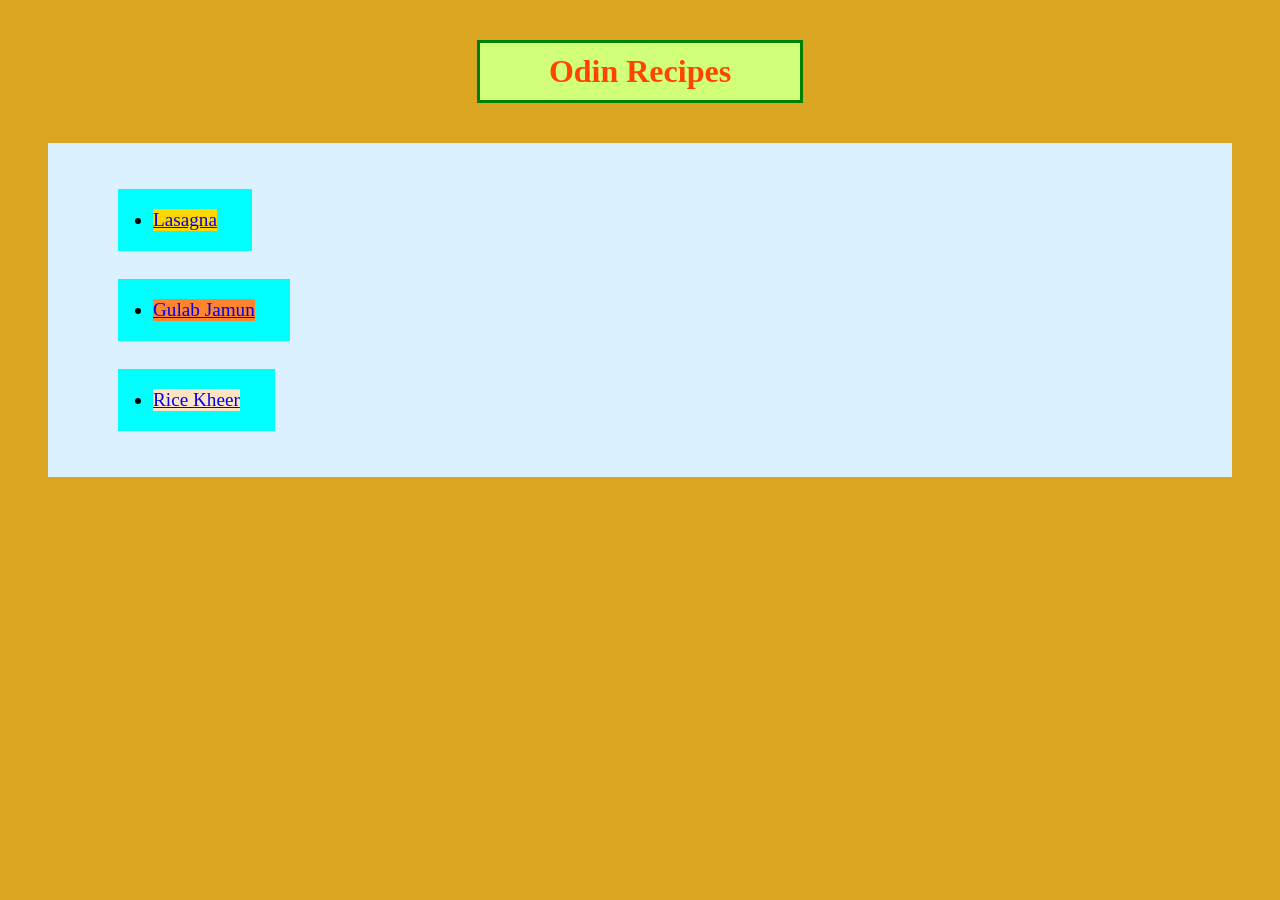
<file: index.html>
<!DOCTYPE html>
<html lang="en">
    <head>
        <meta charset="UTF-8">
        <title>
            Odin Recipes
        </title>
        <link rel="stylesheet" href="style.css">
    </head>
    <body>
        <h1>Odin Recipes</h1>
        <div class="box">
        <ul>
            <div class="inside_box"><div class="one">
                <li><a href="recipes/lasagna.html">Lasagna</a></li></div></div><br>
            <div class="inside_box"><div class="two">
                <li><a href="recipes/gulab_jamun.html">Gulab Jamun</a></li></div></div><br>
            <div class="inside_box"><div class="three">
                <li><a href="recipes/rice_kheer.html">Rice Kheer</a></li></div></div>
        </ul>
        </div>
        </body>
</html>
</file>
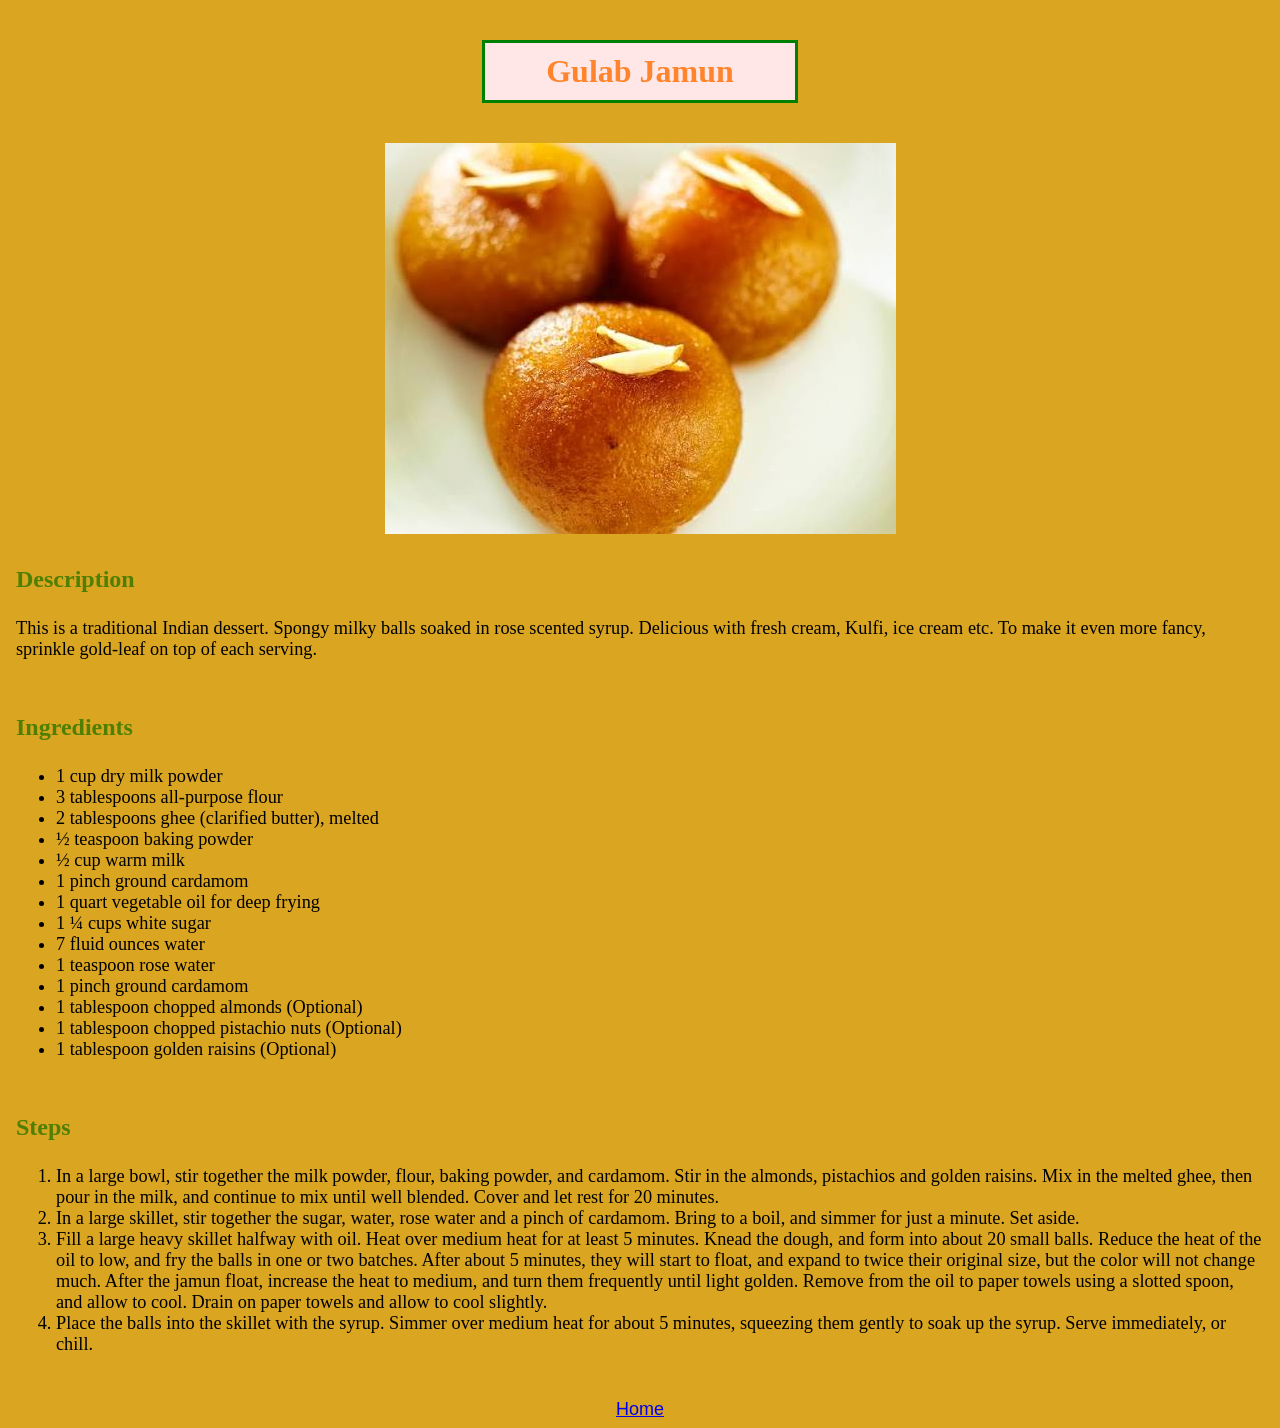
<file: recipes/gulab_jamun.html>
<!DOCTYPE html>
<html lang="en">
    <head>
        <meta charset="UTF-8">
        <title>
            Gulab Jamun
        </title>
        <link rel="stylesheet" href="gb_style.css">
    </head>
    <body>
        <h1 align="center">Gulab Jamun</h1>
        <div class="img"><img src="../recipes_images/gulab_jamun.jpg" alt="picture of gulab jamun"></div>
        <div class="desc"><h2>Description</h2>
        <div class="text"><p>
            This is a traditional Indian dessert. Spongy milky balls soaked in 
            rose scented syrup. Delicious with fresh cream, Kulfi, ice cream etc. 
            To make it even more fancy, sprinkle gold-leaf on top of each serving.
        </p></div></div>

        <div class="desc">    
        <h2>Ingredients</h2>
        <div class="text">
        <ul>
            <li>1 cup dry milk powder</li>
            <li>3 tablespoons all-purpose flour</li>
            <li>2 tablespoons ghee (clarified butter), melted</li>
            <li>½ teaspoon baking powder</li>
            <li>½ cup warm milk</li>
            <li>1 pinch ground cardamom</li>
            <li>1 quart vegetable oil for deep frying</li>
            <li>1 ¼ cups white sugar</li>
            <li>7 fluid ounces water</li>
            <li>1 teaspoon rose water</li>
            <li>1 pinch ground cardamom</li>
            <li>1 tablespoon chopped almonds (Optional)</li>
            <li>1 tablespoon chopped pistachio nuts (Optional)</li>
            <li>1 tablespoon golden raisins (Optional)</li></div>
        </ul></div>

        <div class="desc">
        <h2>Steps</h2>
        <div class="text">
        <ol>
            <li>In a large bowl, stir together the milk powder, flour, baking 
                powder, and cardamom. Stir in the almonds, pistachios and golden 
                raisins. Mix in the melted ghee, then pour in the milk, and 
                continue to mix until well blended. Cover and let rest for 20 
                minutes.
            </li>
            <li>In a large skillet, stir together the sugar, water, rose water and
                 a pinch of cardamom. Bring to a boil, and simmer for just a 
                 minute. Set aside.
            </li>
            <li>Fill a large heavy skillet halfway with oil. Heat over medium heat
                 for at least 5 minutes. Knead the dough, and form into about 20 
                 small balls. Reduce the heat of the oil to low, and fry the balls
                  in one or two batches. After about 5 minutes, they will start to 
                  float, and expand to twice their original size, but the color 
                  will not change much. After the jamun float, increase the heat 
                  to medium, and turn them frequently until light golden. Remove 
                  from the oil to paper towels using a slotted spoon, and allow to 
                  cool. Drain on paper towels and allow to cool slightly.
            </li>
            <li>
                Place the balls into the skillet with the syrup. Simmer over medium
                 heat for about 5 minutes, squeezing them gently to soak up the 
                 syrup. Serve immediately, or chill.
            </li>
        </ol>
        </div>
        </div><br>
        
        <div class="link"><a href="../index.html">Home</a></div>
    </body>
</html>
</file>
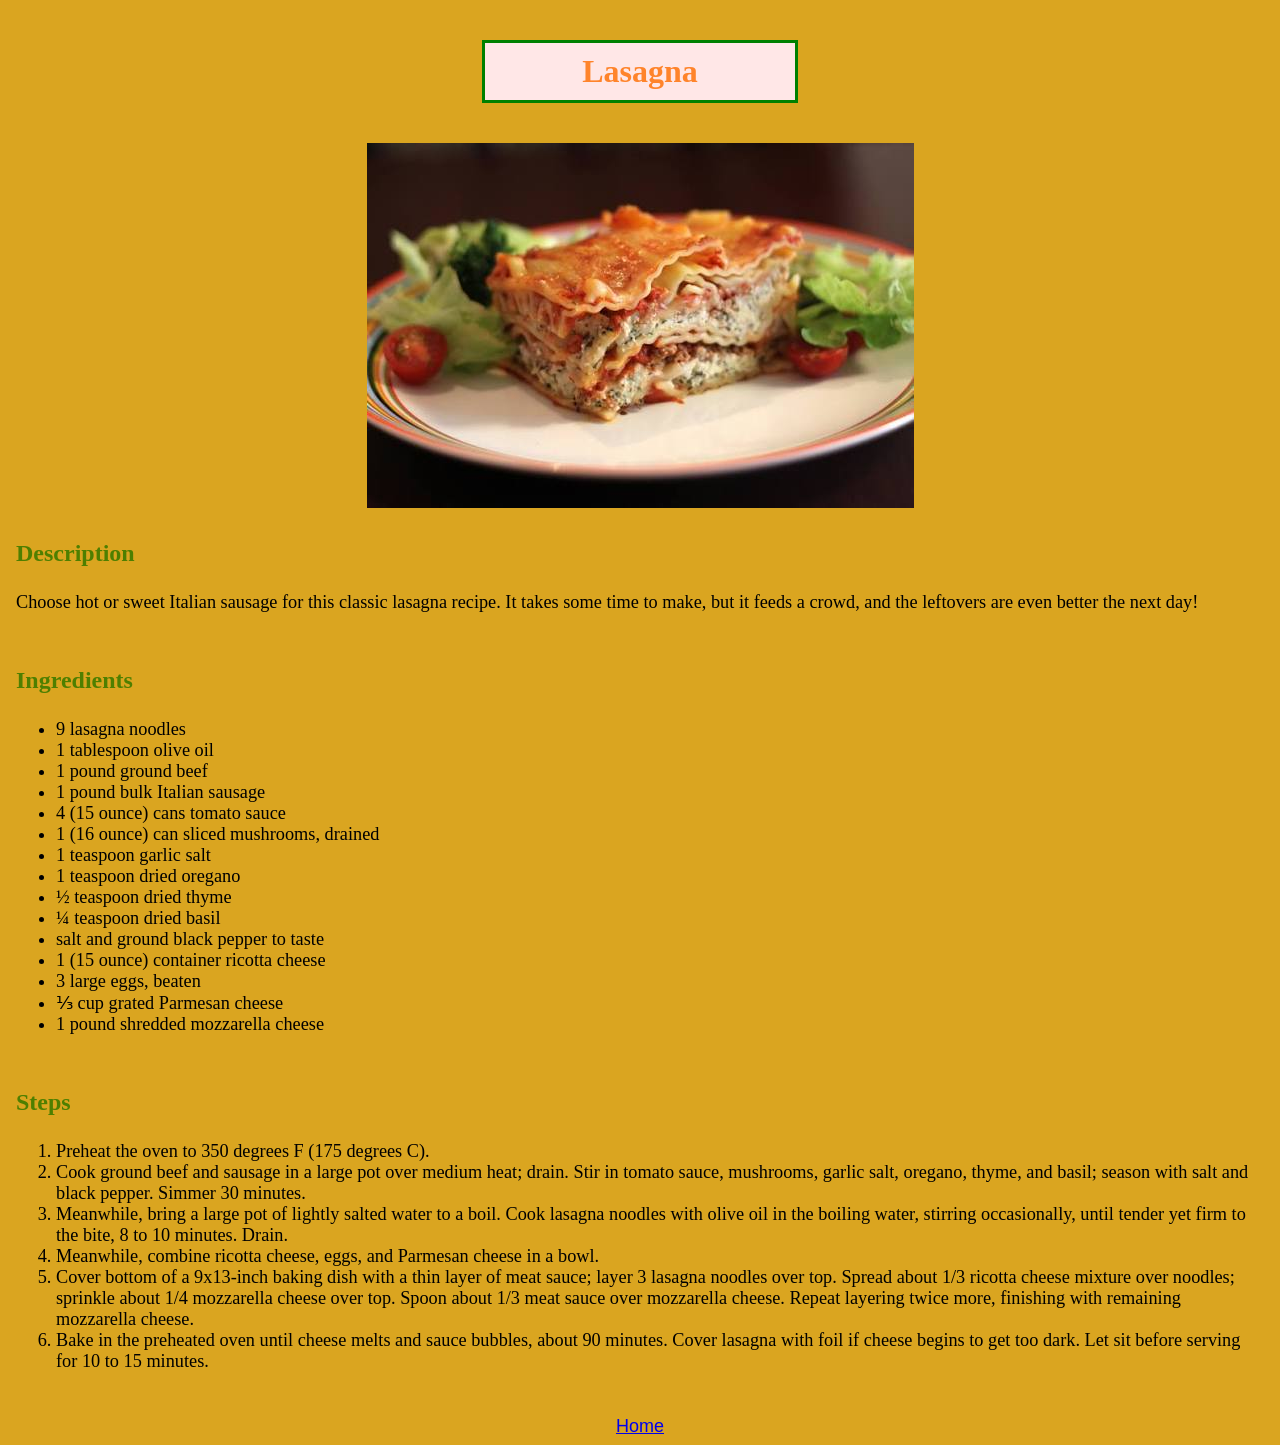
<file: recipes/lasagna.html>
<!DOCTYPE html>
<html lang="en">
    <head>
        <meta charset="UTF-8">
        <title>
            Lasagna
        </title>
        <link rel="stylesheet" href="lsg_style.css">
    </head>
    <body>
        <h1 align="center">Lasagna</h1>
        <div class="img"><img src="../recipes_images/lasagna.jpg" alt="picture of lasagna"></div>
        <div class="desc"><h2>Description</h2>
        <div class="text"><p>Choose hot or sweet Italian sausage for this classic lasagna recipe. 
            It takes some time to make, but it feeds a crowd, and the leftovers 
            are even better the next day!</p></div></div>

        <div class="desc">
        <h2>Ingredients</h2>
        <div class="text">
            <ul>
                <li>9 lasagna noodles</li>
                <li>1 tablespoon olive oil</li>
                <li>1 pound ground beef</li>
                <li>1 pound bulk Italian sausage</li>
                <li>4 (15 ounce) cans tomato sauce</li>
                <li>1 (16 ounce) can sliced mushrooms, drained</li>
                <li>1 teaspoon garlic salt</li>
                <li>1 teaspoon dried oregano</li>
                <li>½ teaspoon dried thyme</li>
                <li>¼ teaspoon dried basil</li>
                <li>salt and ground black pepper to taste</li>
                <li>1 (15 ounce) container ricotta cheese</li>
                <li>3 large eggs, beaten</li>
                <li>⅓ cup grated Parmesan cheese</li>
                <li>1 pound shredded mozzarella cheese</li></div>
            </ul></div>

        <div class="desc">
        <h2>Steps</h2>
        <div class="text">
        <ol>
            <li>Preheat the oven to 350 degrees F (175 degrees C).</li>
            <li>Cook ground beef and sausage in a large pot over medium heat; 
                drain. Stir in tomato sauce, mushrooms, garlic salt, oregano, 
                thyme, and basil; season with salt and black pepper. Simmer 30 
                minutes.
            </li>
            <li>Meanwhile, bring a large pot of lightly salted water to a boil. 
            Cook lasagna noodles with olive oil in the boiling water, stirring 
            occasionally, until tender yet firm to the bite, 8 to 10 minutes. 
            Drain.
            </li>
            <li>Meanwhile, combine ricotta cheese, eggs, and Parmesan cheese in a bowl.</li>
            <li>Cover bottom of a 9x13-inch baking dish with a thin layer of meat 
            sauce; layer 3 lasagna noodles over top. Spread about 1/3 ricotta 
            cheese mixture over noodles; sprinkle about 1/4 mozzarella cheese over 
            top. Spoon about 1/3 meat sauce over mozzarella cheese. Repeat layering
             twice more, finishing with remaining mozzarella cheese.
            </li>
            <li>Bake in the preheated oven until cheese melts and sauce bubbles, 
                about 90 minutes. Cover lasagna with foil if cheese begins to get 
                too dark. Let sit before serving for 10 to 15 minutes.
            </li>
        </ol>
        </div>
        </div><br>
        
        <div class="link"><a href="../index.html">Home</a></div>
    </body>
</html>
</file>
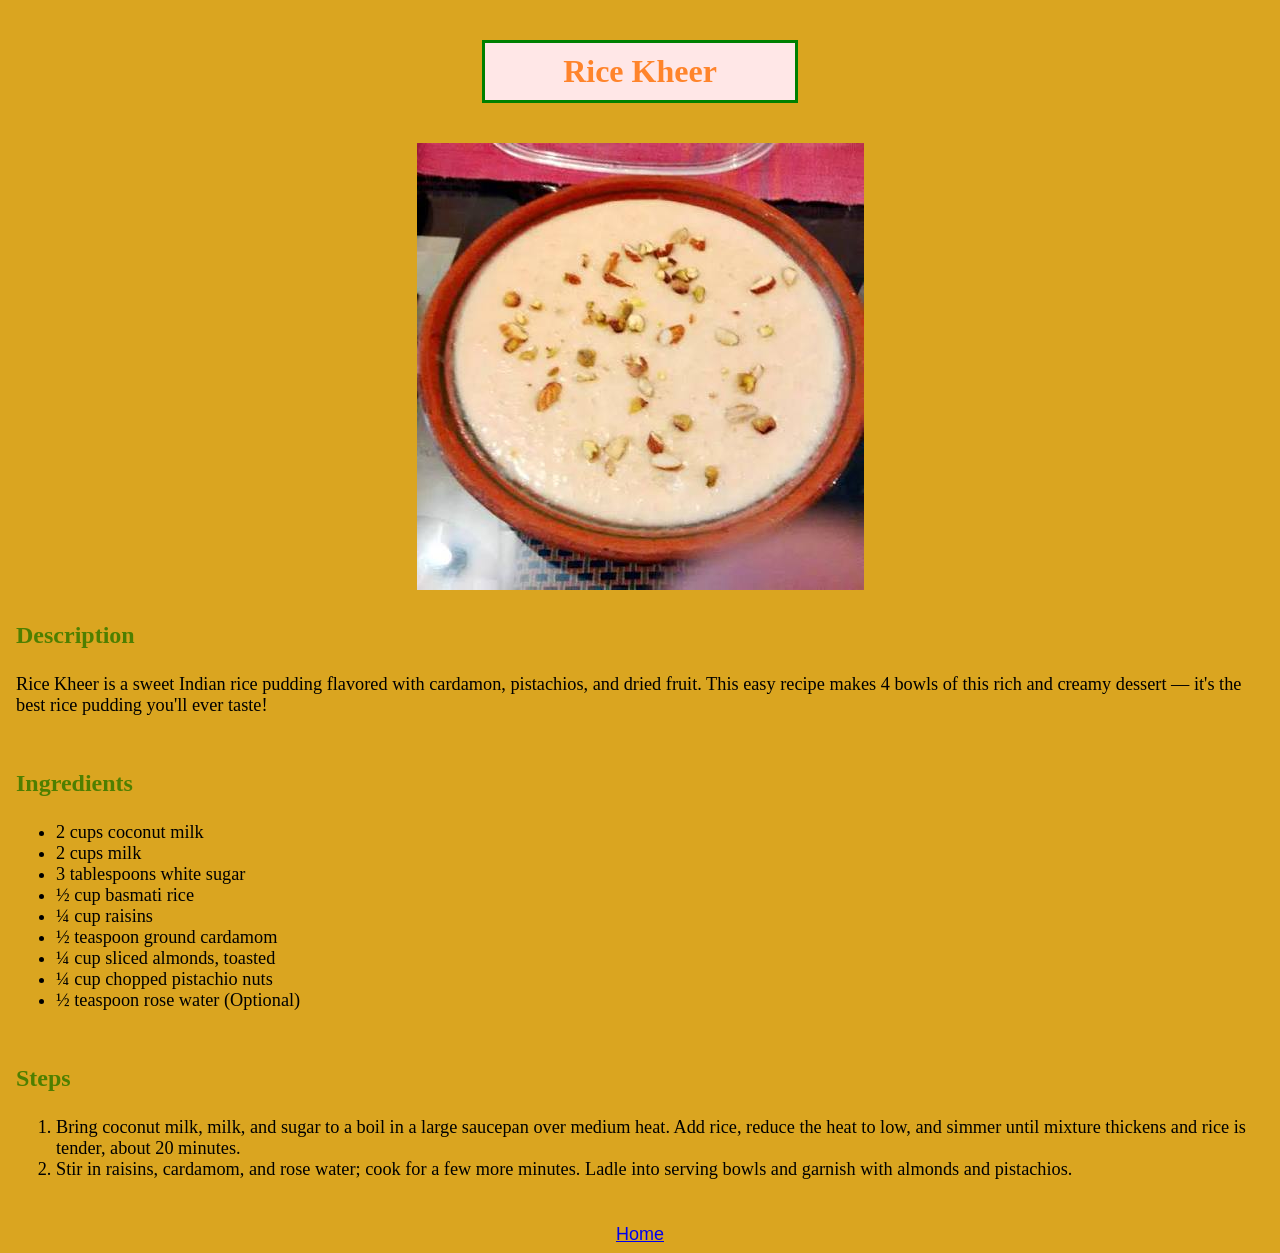
<file: recipes/rice_kheer.html>
<!DOCTYPE html>
<html lang="en">
    <head>
        <meta charset="UTF-8">
        <title>
            Rice Kheer
        </title>
        <link rel="stylesheet" href="rk_style.css">
    </head>
    <body>
        <h1 align="center">Rice Kheer</h1>
        <div class="img"><img src="../recipes_images/rice_kheer.jpg" alt="picture of rice kheer"></div>
        <div class="desc"><h2>Description</h2>
        <div class="text"><p>Rice Kheer is a sweet Indian rice pudding flavored with cardamon, 
            pistachios, and dried fruit. This easy recipe makes 4 bowls of this 
            rich and creamy dessert — it's the best rice pudding you'll ever taste!
        </p></div></div>

        <div class="desc">
        <h2>Ingredients</h2>
        <div class="text">
        <ul>
                <li>2 cups coconut milk</li>
                <li>2 cups milk</li>
                <li>3 tablespoons white sugar</li>
                <li>½ cup basmati rice</li>
                <li>¼ cup raisins</li>
                <li>½ teaspoon ground cardamom</li>
                <li>¼ cup sliced almonds, toasted</li>
                <li>¼ cup chopped pistachio nuts</li>
                <li>½ teaspoon rose water (Optional)</li></div>
        </ul></div>

        <div class="desc">
        <h2>Steps</h2>
        <div class="text">
        <ol>
            <li>Bring coconut milk, milk, and sugar to a boil in a large saucepan 
                over medium heat. Add rice, reduce the heat to low, and simmer 
                until mixture thickens and rice is tender, about 20 minutes.
            </li>
            <li>Stir in raisins, cardamom, and rose water; cook for a few more 
                minutes. Ladle into serving bowls and garnish with almonds and 
                pistachios.
            </li>
        </ol>
    </div>
    </div><br>

        <div class="link"><a href="../index.html">Home</a></div>
    </body>
</html>
</file>
<file: style.css>
h1 {
    color: orangered;
    padding: 10px;
    background-color:rgb(210, 255, 121);
    margin: 40px auto;
    border: 3px solid green;
    width: 300px;
    text-align: center;
}

.box {
    background:rgb(220, 241, 255);
    padding: 30px;
    margin: 40px;
}

.one {
    font-size:larger;
    background-color:gold;
    width:fit-content;
}

.two {
    font-size:larger;
    background-color:rgb(255, 132, 43);
    width:fit-content;
}

.three {
    font-size:larger;
    background-color:bisque;
    width:fit-content;
}

body {
    background-color: goldenrod;
}

.inside_box {
    margin-bottom: 10px;
    padding: 20px 35px;
    background-color: aqua;
    width:max-content
}
</file>
<file: recipes/gb_style.css>
body {
    background-color: goldenrod;
}

h1 {
    color: rgb(255, 132, 43);;
    padding: 10px 5px;
    background-color:rgb(255, 231, 231);
    margin: 40px auto;
    width: 300px;
    border: 3px solid green;
}

.img {
    text-align: center;
}

h2 {
    color:rgb(78, 127, 0);
    padding-bottom: 5px;
}

.desc {
    padding: 8px;
}

.link {
    text-align: center;
    font-size: large;
    font-family:Verdana, Geneva, Tahoma, sans-serif;
}

.text {
    font-size: 18.3px;
}
</file>
<file: recipes/lsg_style.css>
body {
    background-color: goldenrod;
}

h1 {
    color: rgb(255, 132, 43);;
    padding: 10px 5px;
    background-color:rgb(255, 231, 231);
    margin: 40px auto;
    width: 300px;
    border: 3px solid green;
}

.img {
    text-align: center;
}

h2 {
    color:rgb(78, 127, 0);
    padding-bottom: 5px;
}

.desc {
    padding: 8px;
}

.link {
    text-align: center;
    font-size: large;
    font-family:Verdana, Geneva, Tahoma, sans-serif;
}

.text {
    font-size: 18.3px;
}
</file>
<file: recipes/rk_style.css>
body {
    background-color: goldenrod;
}

h1 {
    color: rgb(255, 132, 43);;
    padding: 10px 5px;
    background-color:rgb(255, 231, 231);
    margin: 40px auto;
    width: 300px;
    border: 3px solid green;
}

.img {
    text-align: center;
}

h2 {
    color:rgb(78, 127, 0);
    padding-bottom: 5px;
}

.desc {
    padding: 8px;
}

.link {
    text-align: center;
    font-size: large;
    font-family:Verdana, Geneva, Tahoma, sans-serif;
}

.text {
    font-size: 18.3px;
}
</file>
